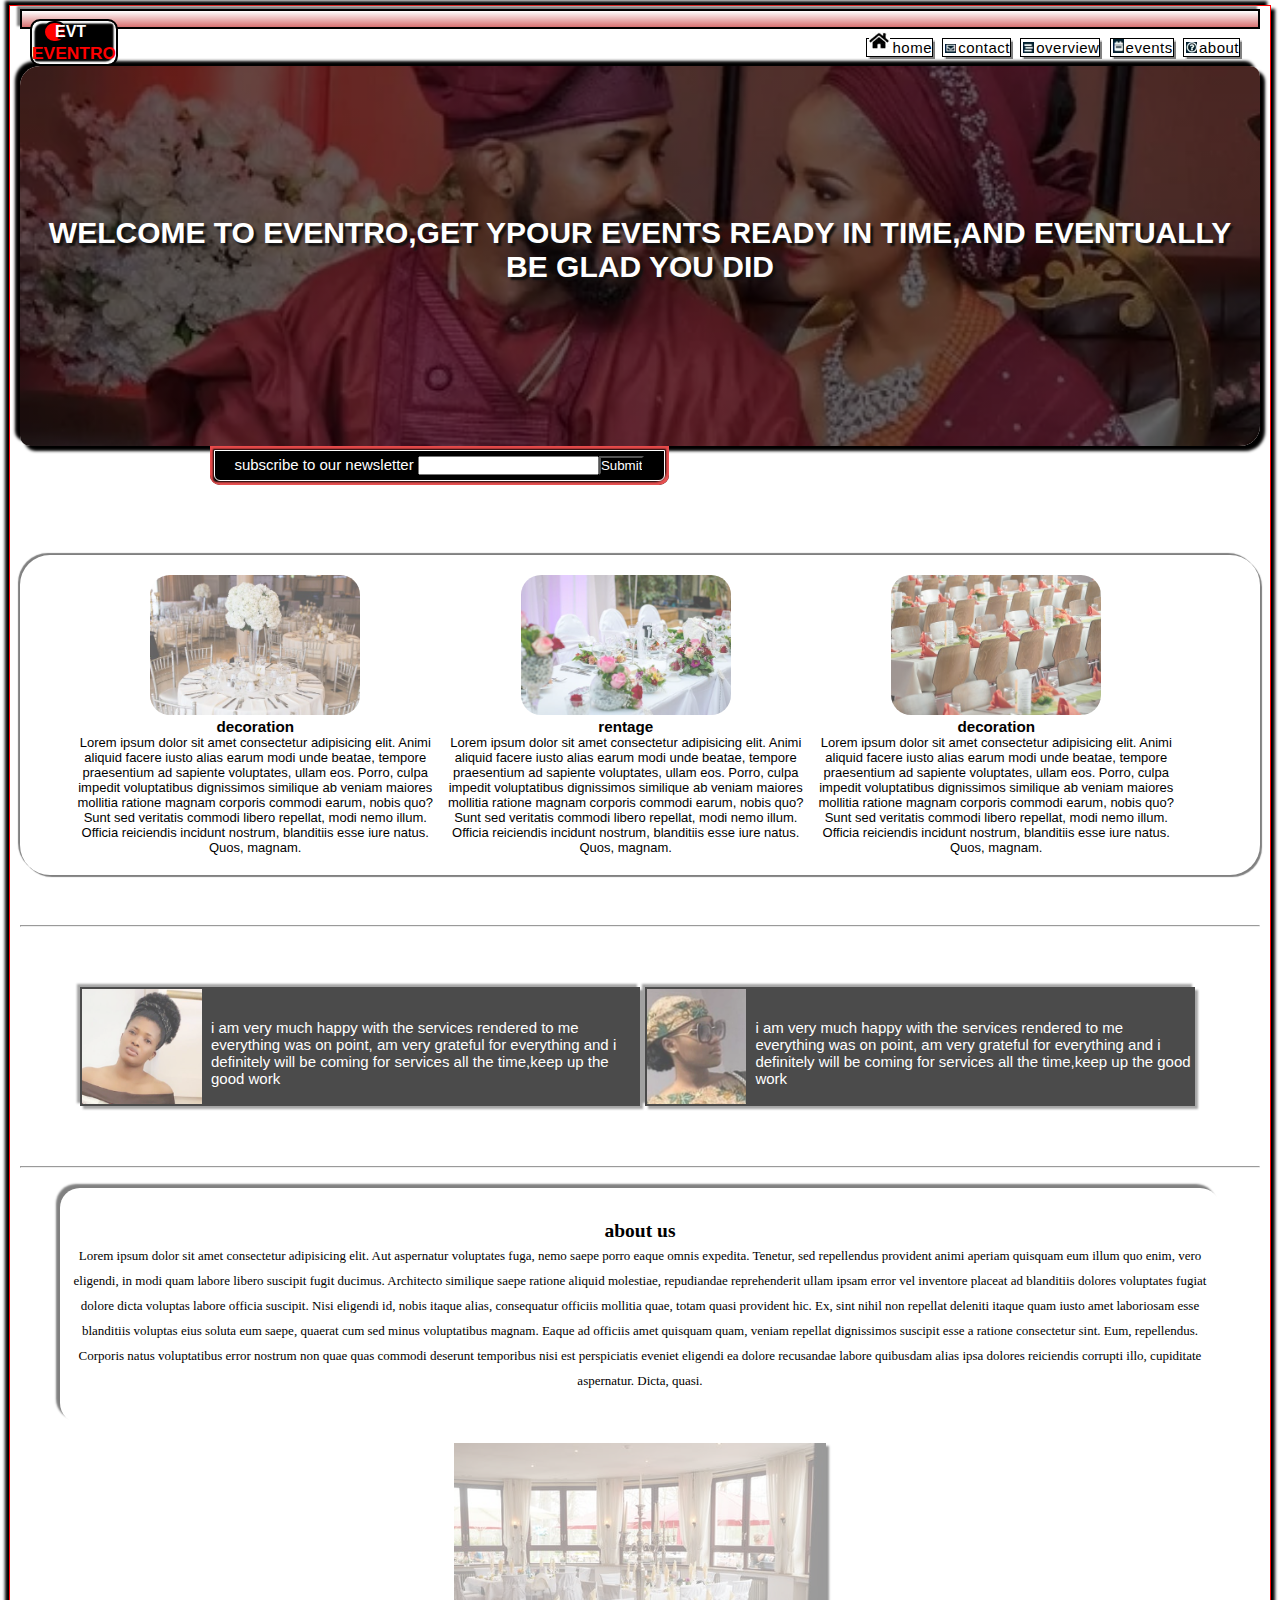
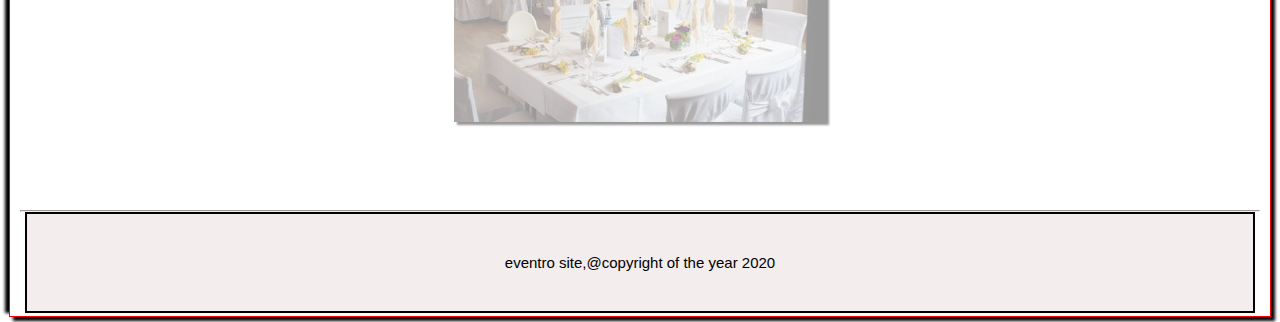
<file: index.html>
<!DOCTYPE html>
<html lang="en">
<head>
    <meta charset="UTF-8">
    <meta name="viewport" content="width=device-width, initial-scale=1.0">
    <title>EVENTRO</title>
    <link rel="stylesheet" href="css/style.css">
    
</head>
<body class="">
    <!-- title and nav bars-->
    <header class="header">
        <div class="title">
            <h3 class="evt center">EVT</h3>
            <h2 class="header-title">EVENTRO</h2>
        </div>
        <nav class="navbar">
            <li><a href="index.html"><img src="images/home.png" alt="" class="icon">home</a></li>
            <li><a href="contact.html"><img src="images/contact.png" alt="" width="15px" class="icon">contact</a></li>
            <li><a href="overview.html"><img src="images/overview.png" alt="" width="15px" class="icon">overview</a></li>
            <li><a href="semi-blog.html"><img src="images/event.png" alt="" width="15px" class="icon" id="event">events</a></li>
            <li><a href="#about"><img src="images/me.png" alt="" width="15px" class="icon">about</a></li>
        </nav>
    </header>
  <!--end of title and navbars-->

  <!--background image and advert-->
  <div class="background">
      <h1 class="banner-header center">WELCOME TO EVENTRO,GET YPOUR EVENTS READY IN TIME,AND EVENTUALLY BE GLAD YOU DID</h1>
  </div>
  <!--end of the background image and advert-->

  <!--newslatter-->
  <div class="newsletter center">
      <label for="news">subscribe to our newsletter</label>
      <input type="text" ><input type="submit" class="submit" class="sumbit">
  </div>
  <!--end of newsletter-->

  <section class="sect-one center ">
      <div class="para-one">
          <img src="./images/hall.jpeg" alt="" width="210px" class="image">
          <h3 class="head-1">decoration</h3>
          <p class="chapter-1">Lorem ipsum dolor sit amet consectetur adipisicing elit. Animi aliquid facere iusto alias earum modi unde beatae, tempore praesentium ad sapiente voluptates, ullam eos. Porro, culpa impedit voluptatibus dignissimos similique ab veniam maiores mollitia ratione magnam corporis commodi earum, nobis quo? Sunt sed veritatis commodi libero repellat, modi nemo illum. Officia reiciendis incidunt nostrum, blanditiis esse iure natus. Quos, magnam.</p>
      </div>
      <div class="para-one ">
        <img src="./images/table.jpeg" alt="" width="210px" class="image">
        <h3 class="head-2">rentage</h3>
        <p class="chapter-2">Lorem ipsum dolor sit amet consectetur adipisicing elit. Animi aliquid facere iusto alias earum modi unde beatae, tempore praesentium ad sapiente voluptates, ullam eos. Porro, culpa impedit voluptatibus dignissimos similique ab veniam maiores mollitia ratione magnam corporis commodi earum, nobis quo? Sunt sed veritatis commodi libero repellat, modi nemo illum. Officia reiciendis incidunt nostrum, blanditiis esse iure natus. Quos, magnam.</p>
    </div>
    <div class="para-one ">
        <img src="./images/wedding.jpeg" alt="" width="210px" class="image">
        <h3 class="head-1">decoration</h3>
        <p class="chapter-1">Lorem ipsum dolor sit amet consectetur adipisicing elit. Animi aliquid facere iusto alias earum modi unde beatae, tempore praesentium ad sapiente voluptates, ullam eos. Porro, culpa impedit voluptatibus dignissimos similique ab veniam maiores mollitia ratione magnam corporis commodi earum, nobis quo? Sunt sed veritatis commodi libero repellat, modi nemo illum. Officia reiciendis incidunt nostrum, blanditiis esse iure natus. Quos, magnam.</p>
    </div>
  </section>
  <hr>
  <section class="comment">
      <div class="one">
          <img src="images/person.jpg" alt="" width="120px" class="ui">
          <p class="comment-1">i am very much happy with the services rendered to me everything was on point, am very grateful for everything and i definitely will be coming for services all the time,keep up the good work</p>
      </div>
      <div class="one">
        <img src="images/person2.jpg" alt="" class="ux">
        <p class="comment-1">i am very much happy with the services rendered to me everything was on point, am very grateful for everything and i definitely will be coming for services all the time,keep up the good work</p>
    </div>
  </section>
  <hr>
  <section id="about">
      <div class="about center">
          <h2 class="about-header">about us</h2>
          <p class="in">Lorem ipsum dolor sit amet consectetur adipisicing elit. Aut aspernatur voluptates fuga, nemo saepe porro eaque omnis expedita. Tenetur, sed repellendus provident animi aperiam quisquam eum illum quo enim, vero eligendi, in modi quam labore libero suscipit fugit ducimus. Architecto similique saepe ratione aliquid molestiae, repudiandae reprehenderit ullam ipsam error vel inventore placeat ad blanditiis dolores voluptates fugiat dolore dicta voluptas labore officia suscipit. Nisi eligendi id, nobis itaque alias, consequatur officiis mollitia quae, totam quasi provident hic. Ex, sint nihil non repellat deleniti itaque quam iusto amet laboriosam esse blanditiis voluptas eius soluta eum saepe, quaerat cum sed minus voluptatibus magnam. Eaque ad officiis amet quisquam quam, veniam repellat dignissimos suscipit esse a ratione consectetur sint. Eum, repellendus. Corporis natus voluptatibus error nostrum non quae quas commodi deserunt temporibus nisi est perspiciatis eveniet eligendi ea dolore recusandae labore quibusdam alias ipsa dolores reiciendis corrupti illo, cupiditate aspernatur. Dicta, quasi.</p>
      </div>
      <div class="imd center">
        <img src="./images/dinning.jpeg" alt="" class="the">
    </div>
  </section>


  <hr/>


<div class="small-form">
    <div>
        <h2>contact us</h2>
    </div>
    <div class="conta ">
        <div>
            <h3 class="fish center">login</h3>
        </div>
<form class="form" id="enter">
    <input type="text" placeholder="user id" required class="input-area">
    <input type="password" placeholder="enter password" required class="input-area">
    <input type="checkbox" class="check-box"><span class="pass"> remember password</span>
    <br><br>
<button type="submit" class="click center" >log in </button>
</form>
    </div>

<hr>
<div class="conta">
    <div><h3 class="fish center">register</h3></div>
<form class="form" id="join">
   <input type="text" placeholder="user id" required class="input-area">
 <input type="email" placeholder="email id" required  class="input-area">    
  <input type="password" placeholder="enter password" required class="input-area">
   <input type="checkbox" class="check-box"><span class="pass"> i agree to terms and condition</span>
   <br><br>
<button type="submit" class="click center" >register </button>
</form>
</div>
 </div>


  <footer class="center">
      <div class="footer">
          <p id="footer">eventro site,@copyright of the year 2020</p>
      </div>
  </footer>
  <script src="./js/main.js"></script>
</body>
</html>
</file>
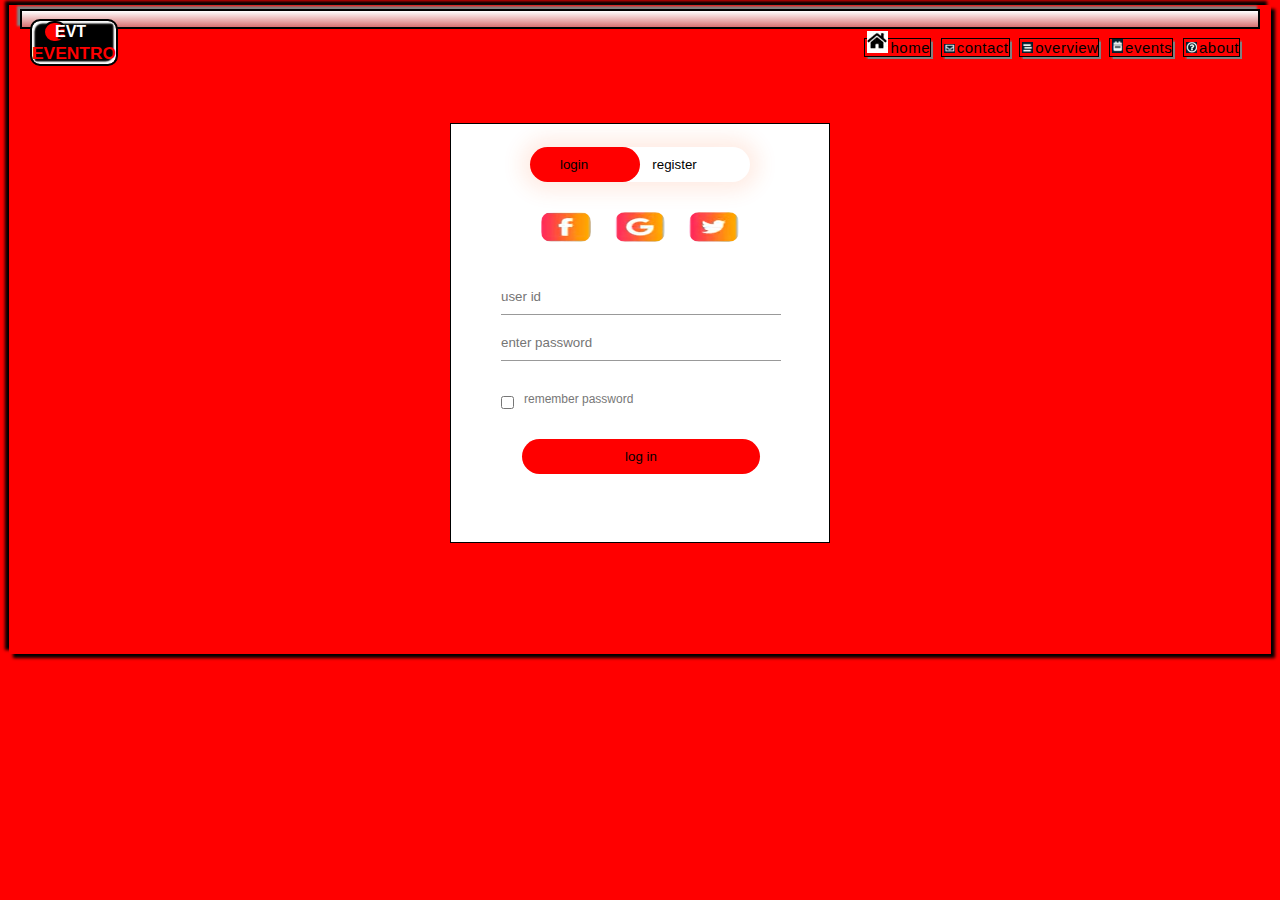
<file: contact.html>
<!DOCTYPE html>
<html lang="en">
  <head>
    <meta charset="UTF-8" />
    <meta name="viewport" content="width=device-width, initial-scale=1.0" />
    <title>Document</title>
    <link rel="stylesheet" href="css/style.css" />
  </head>
  <body class="contact-body">
    <header class="header">
      <div class="title">
        <h3 class="evt center">EVT</h3>
        <h2 class="header-title">EVENTRO</h2>
      </div>
      <nav class="navbar">
        <li>
          <a href="index.html"
            ><img src="images/home.png" alt="" class="icon" />home</a
          >
        </li>
        <li>
          <a href="contact.html"
            ><img
              src="images/contact.png"
              alt=""
              width="15px"
              class="icon"
            />contact</a
          >
        </li>
        <li>
          <a href="overview.html"
            ><img
              src="images/overview.png"
              alt=""
              width="15px"
              class="icon"
            />overview</a
          >
        </li>
        <li>
          <a href="semi-blog.html"
            ><img
              src="images/event.png"
              alt=""
              width="15px"
              class="icon"
              id="event"
            />events</a
          >
        </li>
        <li>
          <a href="#about"
            ><img
              src="images/me.png"
              alt=""
              width="15px"
              class="icon"
            />about</a
          >
        </li>
      </nav>
    </header>
    <section id="contact">
      <div class="hero">
        <div class="form-box">
          <div class="but-box">
            <div id="yes"></div>
            <button type="button" class="button" onclick="login()">
              login
            </button>
            <button type="button" class="button" onclick="register()">
              register
            </button>
          </div>
          <div class="social-icon">
            <img
              src="./images/facebook.png"
              alt=""
              width="50px"
              height="30px"
              class="hi"
            />
            <img
              src="./images/google.png"
              alt=""
              width="50px"
              height="30px"
              class="hi"
            />
            <img
              src="./images/twitter.png"
              alt=""
              width="50px"
              height="30px"
              class="hi"
            />
          </div>

          <form class="input-group" id="login">
            <input
              type="text"
              placeholder="user id"
              required
              class="input-field"
            />
            <input
              type="password"
              placeholder="enter password"
              required
              class="input-field"
            />
            <input type="checkbox" class="checkbox" /><span class="so"
              >remember password</span
            >
            <button type="submit" class="submit-btn">log in</button>
          </form>

          <form class="input-group" id="register">
            <input
              type="text"
              placeholder="user id"
              required
              class="input-field"
            />
            <input
              type="email"
              placeholder="email id"
              required
              class="input-field"
            />
            <input
              type="password"
              placeholder="enter password"
              required
              class="input-field"
            />
            <input type="checkbox" class="checkbox" /><span class="so">
              i agree to terms and condition</span
            >
            <button type="submit" class="submit-btn">register</button>
          </form>
        </div>
      </div>
    </section>

    <script src="js/main.js"></script>
  </body>
</html>
</file>
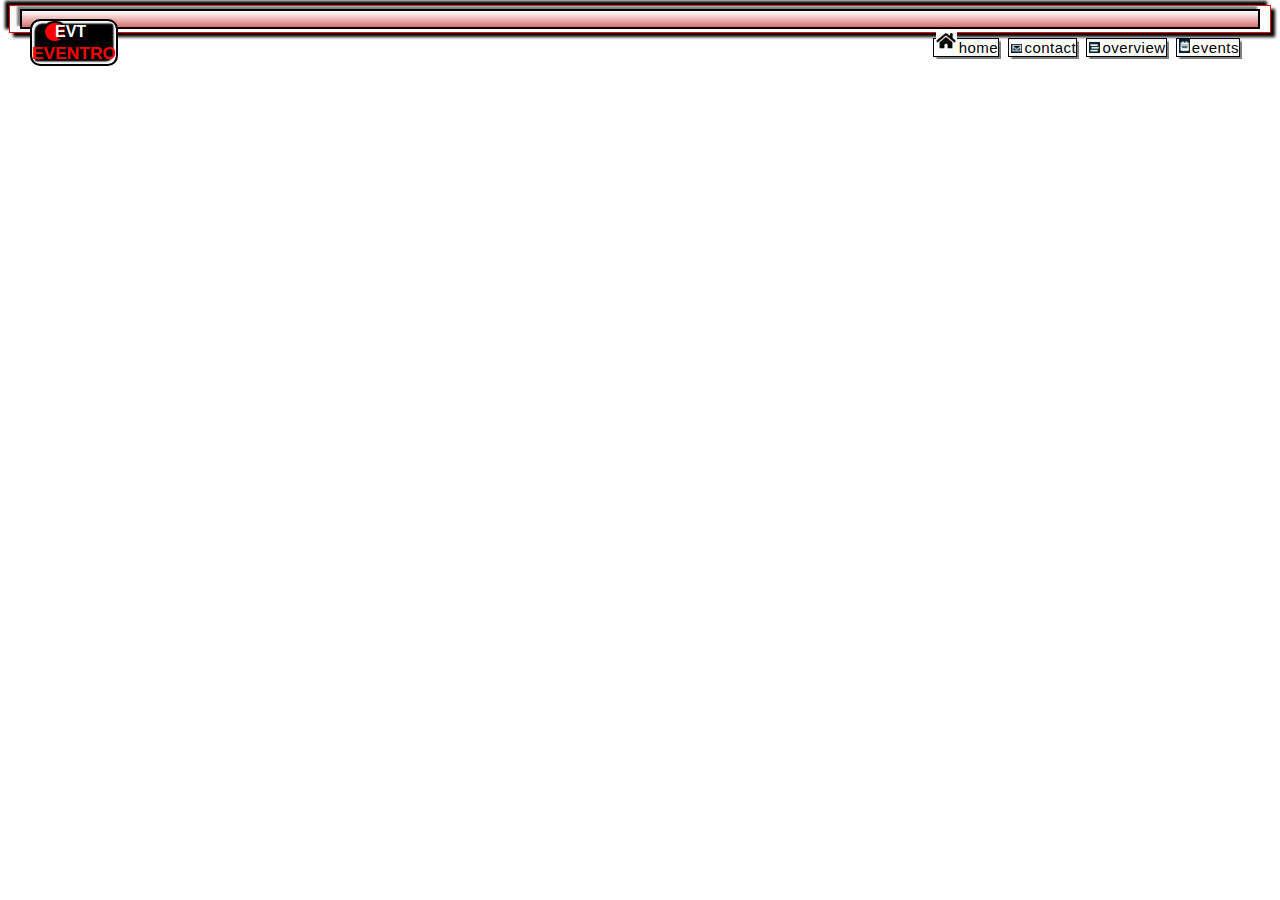
<file: semi-blog.html>
<!DOCTYPE html>
<html lang="en">
<head>
    <meta charset="UTF-8">
    <meta name="viewport" content="width=device-width, initial-scale=1.0">
    <title>events</title>
    <link rel="stylesheet" href="css/style.css">
</head>
<body class="black">
     <!-- title and nav bars-->
     <header class="header">
        <div class="title">
            <h3 class="evt center">EVT</h3>
            <h2 class="header-title">EVENTRO</h2>
        </div>
        <nav class="navbar">
            <li><a href="index.html"><img src="images/home.png" alt="" class="icon">home</a></li>
            <li><a href="contact.html"><img src="images/contact.png" alt="" width="15px" class="icon">contact</a></li>
            <li><a href="overview.html"><img src="images/overview.png" alt="" width="15px" class="icon">overview</a></li>
            <li><a href="semi-blog.html"><img src="images/event.png" alt="" width="15px" class="icon">events</a></li>
        </nav>
    </header>
  <!--end of title and navbars-->

</body>
</html>
</file>
<file: css/style.css>
* {
  margin: 0px;
  padding: 0px;
  box-sizing: border-box;
  text-decoration: none;
  scroll-behavior: smooth;
}

body {
  margin: 5px 9px;
  font-family: "Franklin Gothic small", "Arial Narrow", Arial, sans-serif;
  font-size: 15px;
  background-color: white;
  border: 1px red solid;
  padding: 3px 10px;
  box-shadow: 4px 4px 3px black, -4px -4px 3px black;
}

.center {
  text-align: center;
  justify-content: center;
  align-content: center;
  align-items: center;
}

:root {
}
/* logo*/
.evt {
  font-family: "Trebuchet MS", "Lucida Sans Unicode", "Lucida Grande",
    "Lucida Sans", Arial, sans-serif;
  border: 2px black solid;
  font-size: 16px;
  font-weight: bolder;
  color: white;
  text-shadow: 2px 2px 1px black;
  background-color: red;
  padding: 0px 10px;
  width: 10%;

  border-radius: 60px;
  margin-left: 11px;
}
/*end of logo*/

/*title*/
.title {
  float: left;
  border: 2px black double;
  background-color: black;
  border-radius: 10px;
  box-shadow: inset 2.5px 2.5px 1.5px white, inset -2.5px -2.5px 1.5px white;
}
.header-title {
  font-size: 17.4px;
  color: red;
}
.header {
  padding: 8px;
  background: linear-gradient(white, rgb(216, 113, 113));
  box-shadow: -3px -3px 2px gray;
  border: 2px solid black;
}
/*end of title*/

/* navbar */
.navbar {
  text-decoration: none;
  float: right;
  margin-top: 12px;
  word-spacing: 5px;
  padding-right: 10px;
}
.navbar li {
  display: inline;
  letter-spacing: 0.5px;
}
.navbar li a {
  color: black;
  border: 0.7px black solid;
  box-shadow: 1.5px 1.5px 1px gray;
}
.icon {
  padding: 0px 2px;
}
.navbar li :hover {
  background-color: black;
  color: white;
  font-weight: bolder;
}
/* end of navbar */

/* background */
.background {
  clear: both;
  background-image: linear-gradient(rgba(0, 0, 0, 0.6), rgba(0, 0, 0, 0.6)),
    url(../images/naija9.jpg);
  background-position: center;
  background-size: cover;
  max-width: 100%;
  min-height: 380px;
  border-radius: 20px 10px;
  box-shadow: 5px 5px 3px black, -5px -5px 3px black;
  animation: change 3s 2s infinite;
}
@keyframes change {
  from {
    background-image: linear-gradient(rgba(0, 0, 0, 0.3), rgba(0, 0, 0, 0.3)),
      url(../images/naija9.jpg);
  }
  to {
    background-image: linear-gradient(rgba(0, 0, 0, 0.6), rgba(0, 0, 0, 0.6)),
      url(../images/naija9.jpg);
  }
}

.banner-header {
  padding-top: 150px;
  margin: 10px;
  color: white;
  text-shadow: 3px 3px 2px rgb(17, 17, 17);
}
/* end of background */

/*newsletter*/
.newsletter {
  outline: 1.5px white solid;
  outline-offset: -5px;
  background-color: black;
  border-bottom-left-radius: 10px;
  border-bottom-right-radius: 10px;
  padding: 10px;
  width: 37%;
  margin-left: 190px;
  color: white;
  box-shadow: inset 3px 3px 2px rgb(233, 74, 74),
    inset -3px -3px 2px rgb(231, 81, 81);
}
.submit {
  background-color: #000000;
  color: white;
}
/*end of newsletter */

/*paragraph*/
.sect-one {
  margin-top: 70px;
  margin-bottom: 50px;
  padding: 20px 50px;
  font-size: 13px;
  box-shadow: 2px 2px 1px gray, -2px -2px 1px gray;
  border-radius: 30px;
  background-color: white;
  width: 100%;
  overflow: hidden;
}
.para-one {
  float: left;
  width: 32.5%;
}
.image {
  border-radius: 20px;
  opacity: 0.7;
}

/*end of paragraph */

/*comment*/
.comment {
  display: flex;
  margin: 10px;
  padding: 50px;
}
.one {
  display: flex;
  border: 2px black solid;
  background-color: black;
  color: white;
  margin-right: 5px;
  opacity: 0.7;
  box-shadow: 3px 3px 2px gray, -3px -3px 2px gray;
}
.comment-1 {
  margin-top: 30px;
  padding-left: 9px;
}

/*end of comment */

/*about */
#about {
  margin-bottom: 85px;
}
.about {
  margin: 20px 40px;
  font-family: Georgia, "Times New Roman", Times, serif;
  box-shadow: -4px -4px 2px gray;
  border-radius: 20px;
  padding: 30px 10px;
  font-size: 13px;
  line-height: 25px;
  background-color: white;
}


.the {
  opacity: 0.4;
  box-shadow: 3px 3px 2px black;
  width: 30%;
}
/*end of about */

/* footer */
.footer {
  border: 2px black solid;
  margin: 0px 5px;
  padding: 40px;
  background-color: rgb(243, 237, 237);
}

/* end of footer */

/*contact*/
.hero {
  clear: both;
  margin: 20px auto;
  margin-bottom: 50px;
  height: 30.4%;
  width: 70%;
  border-radius: 10px;
  padding: 5px 0px;
  padding-left: -50px;
  padding-right: -50px;
  position: relative;
}
.form-box {
  width: 380px;
  height: 420px;
  margin: 6% auto;
  background: white;
  padding: 3px;
  border: 1px black ridge;

  position: relative;
  padding-bottom: 330px;
  overflow: hidden;
}
.but-box {
  width: 220px;
  margin: 20px auto;
  position: relative;
  box-shadow: 0 0 20px 9px #ff61241f;
  border-radius: 30px;
}
.button {
  padding: 10px 30px;
  cursor: pointer;
  background: transparent;
  border: 0;
  outline: none;
  position: relative;
}
#yes {
  position: absolute;
  top: 0;
  left: 0;
  width: 110px;
  height: 100%;
  background: red;
  transition: 0.5s;
  border-radius: 30px;
}
.social-icon {
  margin: 30px auto;
  text-align: center;
  border-radius: 20px;
}
.hi {
  border-radius: 10px;
  margin: 0px 10px;
  cursor: pointer;
}
.input-group {
  position: absolute;
  top: 150px;
  width: 280px;
  transition: 0.5s;
}
.input-field {
  width: 100%;
  padding: 10px 0px;
  margin: 5px 0;
  border-left: 0;
  border-right: 0;
  border-top: 0;
  border-bottom: 1px solid #999;
  outline: none;
  background: transparent;
}
.contact-body {
  background:red;
}
.submit-btn {
  width: 85%;
  padding: 10px 30px;
  cursor: pointer;
  display: block;
  margin: auto;
  background: red;
  border: 0;
  outline: none;
  border-radius: 30px;
}
.checkbox {
  margin: 30px 10px 30px 0px;
}
.so {
  color: #777;
  font-size: 12px;
  position: absolute;
  bottom: 68px;
}
#login {
  left: 50px;
}
#register {
  left: 450px;
}

.small-form {
  margin: 0;
  display: none;
  background-image: url(../images/beachwine.jpg);
  background-size: cover;
  background-position: center;
  background-attachment: fixed;
}
.form {
  margin: auto;
}
.input-area {
  margin: 5px auto;
  padding: 10px;
  width: 100%;
  box-shadow: 2px 2px 1px gray, -2px 2px 1px gray;
}
.pass {
  font-weight: bolder;
  margin: 6px;
}
.fish {
  width: 30%;
  margin: 6px auto;
  background-color: black;
  color: white;
}
.click {
  padding: 3px;
  background-color: rgb(197, 107, 107);
  color: black;
  box-shadow: 0px 3px 1px black, -0px 1px black;
  border-top: 1px gray solid;
  font-size: 12px;
  margin: auto;
  cursor: pointer;
}
.click:hover {
  border-top: 3px gray solid;
  box-shadow: none;
}
.conta {
  margin: 20px;
  padding-bottom: 30px;
}

/*end of contact */

/* blog */
.black {
  background: ;
}

@media screen and (max-width: 560px) {
  body {
    background-color: rgb(245, 231, 231);
  }
  header {
    position: relative;
  }
  .title {
    float: none;
    width: 100%;
    text-align: center;
    padding: 15px;
    position: relative;
  }
  .evt {
    text-align: center;
    position: absolute;
    top: 3px;
    left: 20px;
  }
  .navbar {
    float: none;
    width: 100%;
    font-size: 13px;
    font-weight: bolder;
    display: inline-flex;
    text-align: center;
  }
  .navbar li {
    margin: 1px;
    background-color: white;
  }
  .navbar li:hover {
    font-size: 10px;
    font-weight: normal;
  }
  .navbar li a {
    color: black;
    margin: 1px;
  }
  #event {
    position: absolute;
    top: 100px;
    display: none;
  }

  .icon {
    display: none;
  }
  .background {
    height: 100px;
    padding: none;
  }
  .banner-header {
    padding-top: 90px;
    font-size: 25px;
  }
  .newsletter {
    width: 100%;
    margin: 0px;
    margin-top: 5px;
  }
  .sect-one {
    margin: 15px 0px;
    padding: 0px 5px;
  }
  .para-one {
    float: none;
    font-size: 11px;
    margin: auto;
    text-align: center;
    width: 100%;
    font-weight: bolder;
  }
  .comment {
    display: block;
    width: 100%;
    margin: 0px;
    padding: 0px;
    font-size: 12px;
  }
  .comment-1 {
    margin-bottom: 10px;
    text-shadow: 3px 3px 2px black;
  }
  .one {
    display: flex;
    margin: 7px;
    opacity: 2;
    box-shadow: none;
    margin-bottom: 20px;
  }
  .ui {
    width: 50px;
    border-radius: 20px;
  }
  .ux {
    width: 50px;
    border-radius: 20px;
  }
  .about-header {
    margin: 10px;
  }
  .about {
    width: 100%;
    line-height: 14px;
    padding: 5px;
    margin: 0px;
    font-size: 13px;
  }
  .in {
    text-shadow: 0.5px 0.5px 0.3px gray;
  }
  .the {
    width: 160px;
    opacity: 2;
    box-shadow: none;
  }
  .hero {
    margin: 0px;
    width: 100%;
    display: none;
  }
  .form-box {
    width: 100%;
    margin: 0px;
    padding: 0px;
    display: none;
  }
  .click .submit-btn {
    width: 100%;
    padding: 15px 10px;
    padding-left: -20px;
    margin: 0px;
    margin-right: 30px;
  }
  .small-form {
    display: block;
  }
  .footer {
    padding: 10px;
    margin-top: 20px;
  }
}
</file>
